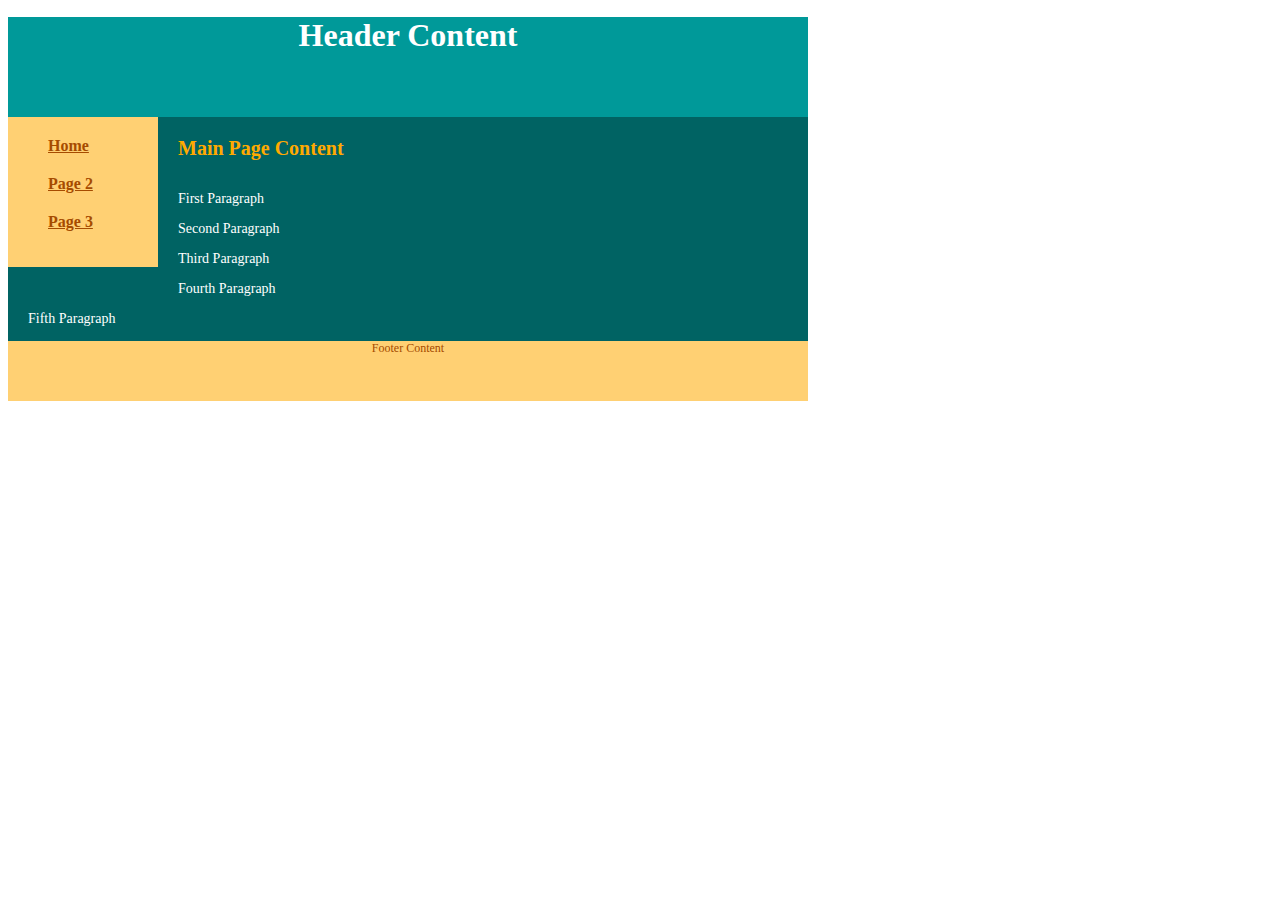
<file: Skeleton Files/newPageKhalil/index.html>
<!DOCTYPE html>
<html lang="en">

  <head>
    <meta charset="utf-8">
    <title>New HTML5 Page</title>
    <link rel="stylesheet" type="text/css" href="style.css">
  </head>

  <body>
  <div>
    <!--  Page content goes here -->
  	<header>
  		<h1>Header Content</h1>
  	</header>

  	<nav> 
  		<ul>
  			<li>
  				<a href="#">Home</a>
  			</li>

  			<li>
  				<a href="#">Page 2</a>
  			</li>
  	
  			<li>
  				<a href="#">Page 3</a>
  			</li>

  		</ul>
  	</nav>

  	<article>
  		<h2> Main Page Content </h2>

  		<p>First Paragraph</p>

 	 	<p>Second Paragraph</p>

  		<p>Third Paragraph</p>

  		<p>Fourth Paragraph</p>

  		<p id="Nope">Fifth Paragraph</p>

  	</article>


  	<footer>
  		Footer Content
  	</footer>
  	</div>
  </body>

</html>
</file>
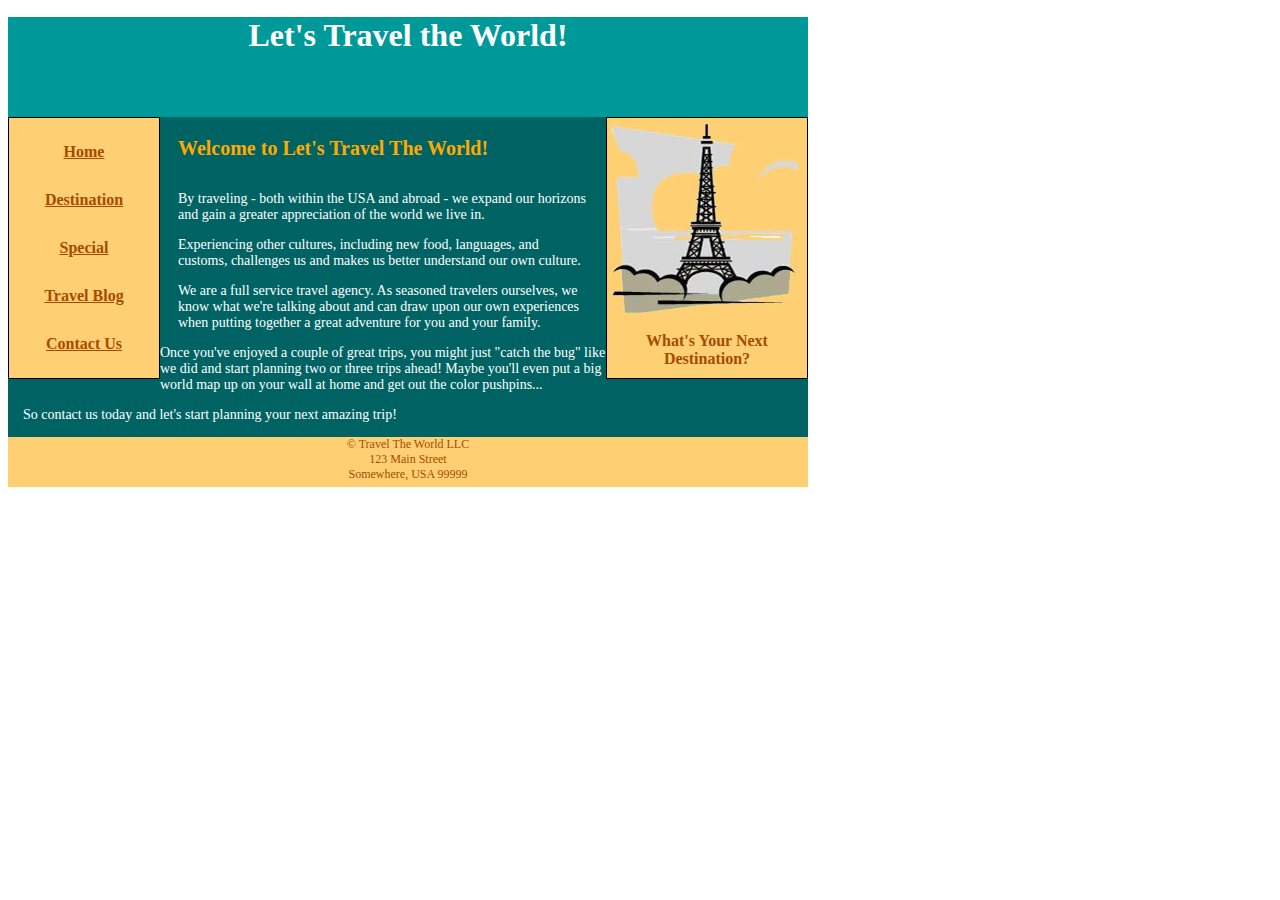
<file: Skeleton Files/newPageKhalil3/index.html>
<!DOCTYPE html>
<html lang="en">

  <head>
    <meta charset="utf-8">
    <title>New HTML5 Page</title>
    <link rel="stylesheet" type="text/css" href="style.css">
  </head>

  <body>
  <div>
    <!--  Page content goes here -->
  	<header>
  		<h1>Let's Travel the World!</h1>
  	</header>

  	<nav> 
  		<ul>
  			<li>
  				<a href="index.html">Home</a>
  			</li>

  			<li>
  				<a href="destination.html">Destination</a>
  			</li>
  	
  			<li>
  				<a href="special.html">Special</a>
  			</li>

        <li>
          <a href="blog.html">Travel Blog</a>
        </li>

        <li>
          <a href="contact.html">Contact Us</a>
        </li>

  		</ul>
  	</nav>

    <aside>
      <img src="images/paris.jpg" alt="Eiffel Tower">
      <p class="imageCaption">What's Your Next Destination?</p>

    </aside>

  	<article>
  		<h2> Welcome to Let's Travel The World! </h2>

  		<p>By traveling - both within the USA and abroad - we expand our horizons and gain a greater appreciation of the world we live in.</p>

 	 	  <p>Experiencing other cultures, including new food, languages, and customs, challenges us and makes us better understand our own culture.</p>

  		<p>We are a full service travel agency. As seasoned travelers ourselves, we know what we're talking about and can draw upon our own experiences when putting together a great adventure for you and your family.</p>

  		<p class="Nope">Once you've enjoyed a couple of great trips, you might just "catch the bug" like we did and start planning two or three trips ahead! Maybe you'll even put a big world map up on your wall at home and get out the color pushpins...</p>

  		<p class="Nope">So contact us today and let's start planning your next amazing trip!</p>

  	</article>


  	<footer>
  		&copy; Travel The World LLC
      <br>
       123 Main Street
      <br>
      Somewhere, USA 99999
  	</footer>
  	</div>
  </body>

</html>
</file>
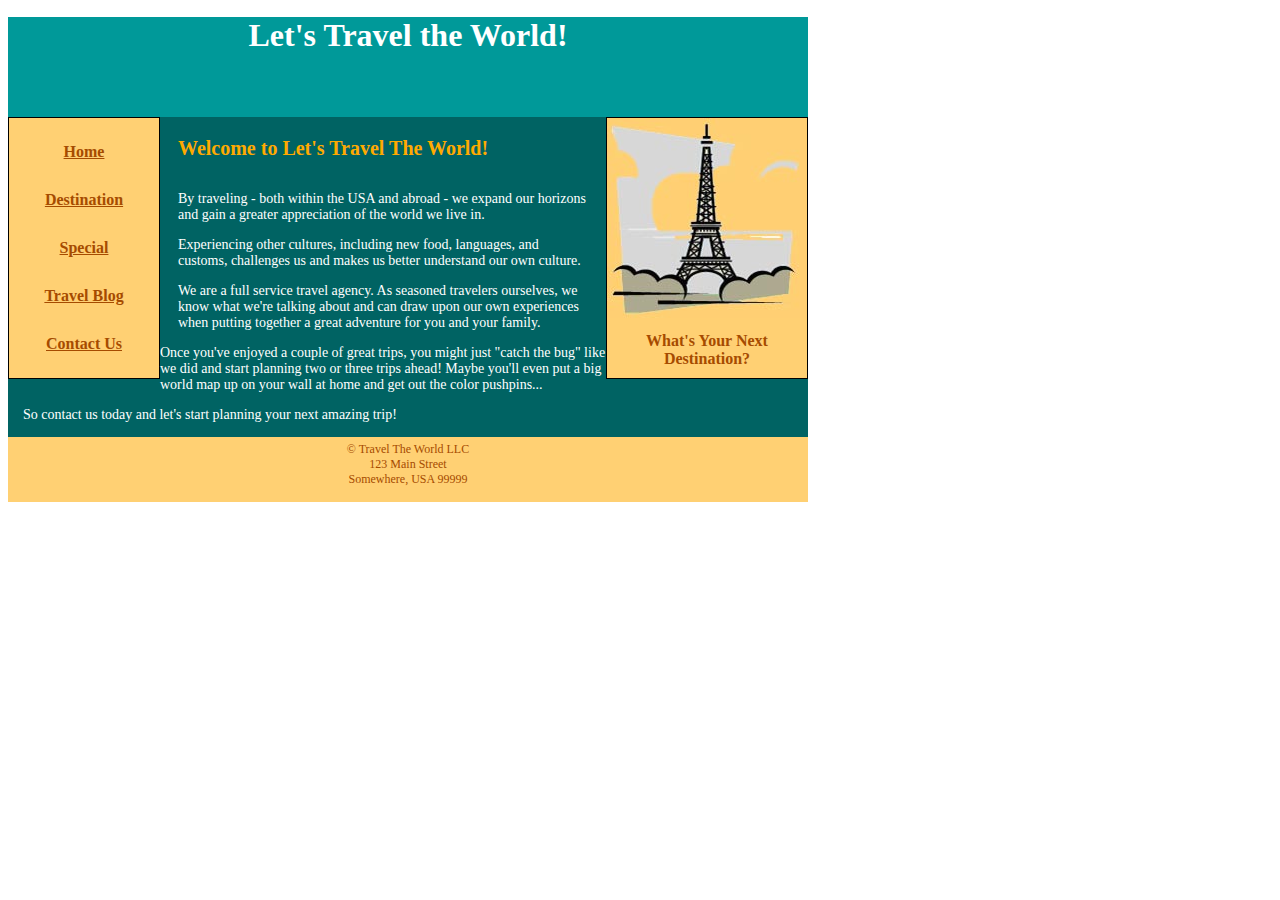
<file: Skeleton Files/newPageKhalil4/index.html>
<!DOCTYPE html>
<html lang="en">

  <head>
    <meta charset="utf-8">
    <title>New HTML5 Page</title>
    <link rel="stylesheet" type="text/css" href="style.css">
  </head>

  <body>
  <div>
    <!--  Page content goes here -->
  	<header>
  		<h1>Let's Travel the World!</h1>
  	</header>

  	<nav> 
  		<ul>
  			<li>
  				<a href="index.html">Home</a>
  			</li>

  			<li>
  				<a href="destination.html">Destination</a>
  			</li>
  	
  			<li>
  				<a href="special.html">Special</a>
  			</li>

        <li>
          <a href="blog.html">Travel Blog</a>
        </li>

        <li>
          <a href="contact.html">Contact Us</a>
        </li>

  		</ul>
  	</nav>

    <aside>
      <img src="images/paris.jpg" alt="Eiffel Tower">
      <p class="imageCaption">What's Your Next Destination?</p>

    </aside>

  	<article>
  		<h2 class="h2"> Welcome to Let's Travel The World! </h2>

  		<p>By traveling - both within the USA and abroad - we expand our horizons and gain a greater appreciation of the world we live in.</p>

 	 	  <p>Experiencing other cultures, including new food, languages, and customs, challenges us and makes us better understand our own culture.</p>

  		<p>We are a full service travel agency. As seasoned travelers ourselves, we know what we're talking about and can draw upon our own experiences when putting together a great adventure for you and your family.</p>

  		<p class="Nope">Once you've enjoyed a couple of great trips, you might just "catch the bug" like we did and start planning two or three trips ahead! Maybe you'll even put a big world map up on your wall at home and get out the color pushpins...</p>

  		<p class="Nope">So contact us today and let's start planning your next amazing trip!</p>

  	</article>


  	<footer>
  		&copy; Travel The World LLC
      <br>
       123 Main Street
      <br>
      Somewhere, USA 99999
  	</footer>
  	</div>
  </body>

</html>
</file>
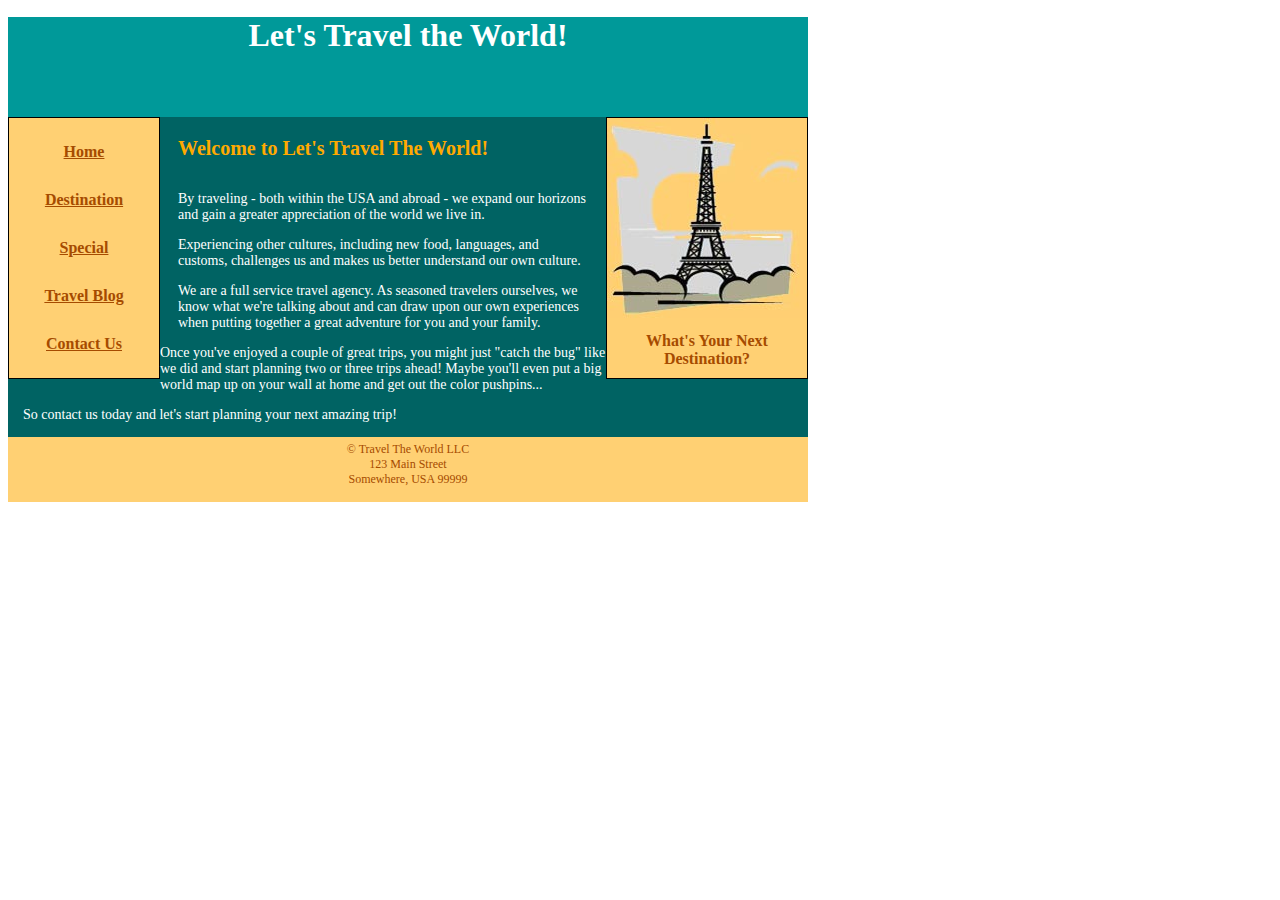
<file: Skeleton Files/newPageKhalil5/index.html>
<!DOCTYPE html>
<html lang="en">

  <head>
    <meta charset="utf-8">
    <title>New HTML5 Page</title>
    <link rel="stylesheet" type="text/css" href="style.css">
    <script src="http://html5shiv.googlecode.com/svn/trunk/html5.js"></script>
  </head>

  <body>
  <div>
    <!--  Page content goes here -->
  	<header>
  		<h1>Let's Travel the World!</h1>
  	</header>

  	<nav> 
  		<ul>
  			<li>
  				<a href="index.html">Home</a>
  			</li>

  			<li>
  				<a href="destination.html">Destination</a>
  			</li>
  	
  			<li>
  				<a href="special.html">Special</a>
  			</li>

        <li>
          <a href="blog.html">Travel Blog</a>
        </li>

        <li>
          <a href="contact.html">Contact Us</a>
        </li>

  		</ul>
  	</nav>

    <aside>
      <img src="images/paris.jpg" alt="Eiffel Tower">
      <p class="imageCaption">What's Your Next Destination?</p>

    </aside>

  	<article>
  		<h2 class="h2"> Welcome to Let's Travel The World! </h2>

  		<p>By traveling - both within the USA and abroad - we expand our horizons and gain a greater appreciation of the world we live in.</p>

 	 	  <p>Experiencing other cultures, including new food, languages, and customs, challenges us and makes us better understand our own culture.</p>

  		<p>We are a full service travel agency. As seasoned travelers ourselves, we know what we're talking about and can draw upon our own experiences when putting together a great adventure for you and your family.</p>

  		<p class="Nope">Once you've enjoyed a couple of great trips, you might just "catch the bug" like we did and start planning two or three trips ahead! Maybe you'll even put a big world map up on your wall at home and get out the color pushpins...</p>

  		<p class="Nope">So contact us today and let's start planning your next amazing trip!</p>

  	</article>


  	<footer>
  		&copy; Travel The World LLC
      <br>
       123 Main Street
      <br>
      Somewhere, USA 99999
  	</footer>
  	</div>
  </body>

</html>
</file>
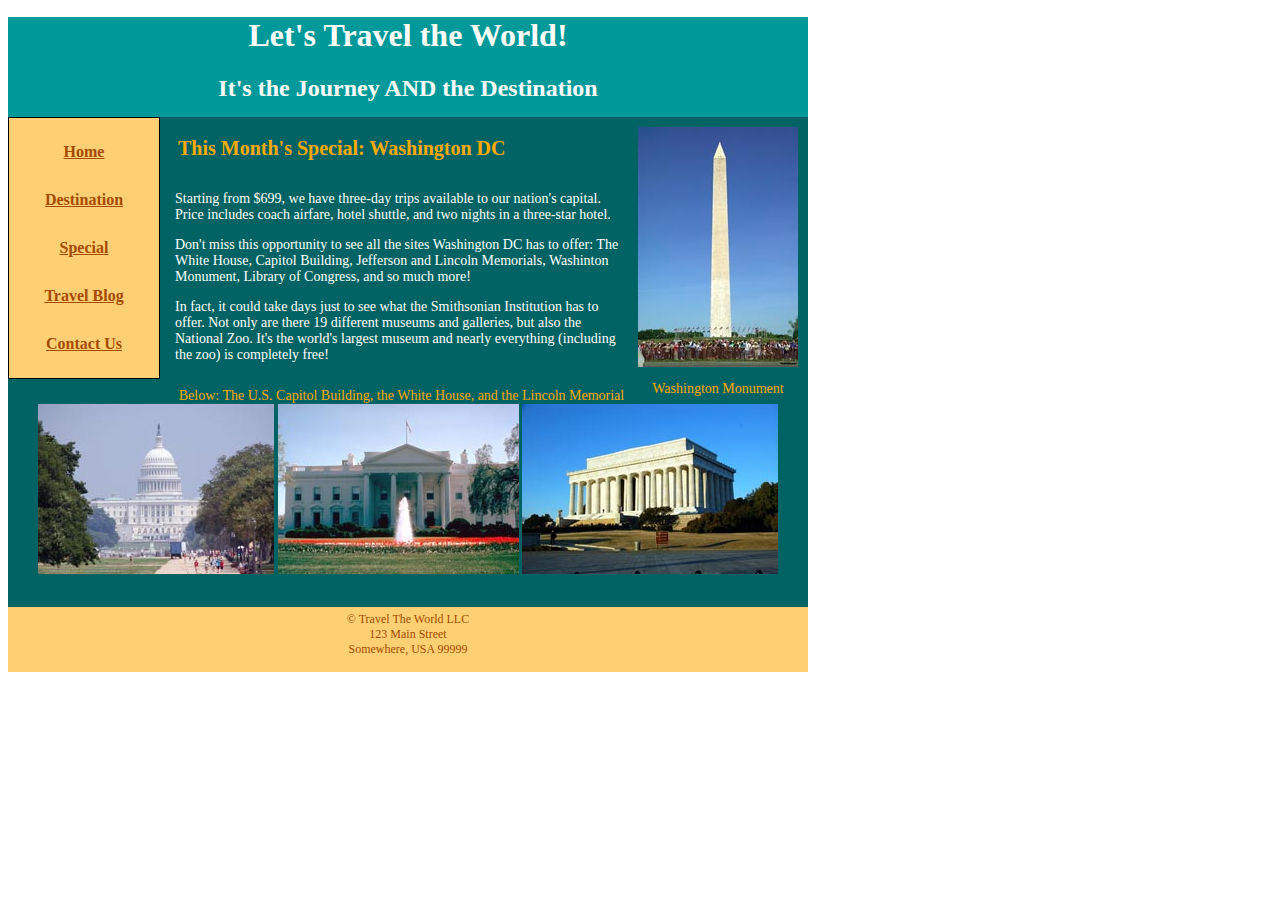
<file: Skeleton Files/newPageKhalil4/special.html>
<!DOCTYPE html>
<html lang="en">

  <head>
    <meta charset="utf-8">
    <title>New HTML5 Page</title>
    <link rel="stylesheet" type="text/css" href="special.css">
  </head>

  <body>
  <div>
    <!--  Page content goes here -->
  	<header>
  		<h1>Let's Travel the World!</h1>
      <h2> It's the Journey AND the Destination </h2>
  	</header>

  	<nav> 
  		<ul>
  			<li>
  				<a href="index.html">Home</a>
  			</li>

  			<li>
  				<a href="destination.html">Destination</a>
  			</li>
  	
  			<li>
  				<a href="special.html">Special</a>
  			</li>

        <li>
          <a href="blog.html">Travel Blog</a>
        </li>

        <li>
          <a href="contact.html">Contact Us</a>
        </li>

  		</ul>
  	</nav>

    <figure id="washmonaside">
      <img id="washmon" src="images/washmon.jpg" alt="Washington Monument">
      <figcaption class="imageCaption">Washington Monument </figcaption>

    </figure>

  	<article>
  		<h2 class="h2"> This Month's Special: Washington DC</h2>

  		<p class="pspecial">Starting from $699, we have three-day trips available to our nation's capital. Price includes coach airfare, hotel shuttle, and two nights in a three-star hotel.</p>

 	 	  <p class="pspecial">Don't miss this opportunity to see all the sites Washington DC has to offer: The White House, Capitol Building, Jefferson and Lincoln Memorials, Washinton Monument, Library of Congress, and so much more!</p>

  		<p class="pspecial">In fact, it could take days just to see what the Smithsonian Institution has to offer. Not only are there 19 different museums and galleries, but also the National Zoo. It's the world's largest museum and nearly everything (including the zoo) is completely free!</p>


      <!--
  		<p class="Nope">Once you've enjoyed a couple of great trips, you might just "catch the bug" like we did and start planning two or three trips ahead! Maybe you'll even put a big world map up on your wall at home and get out the color pushpins...</p>

  		<p class="Nope">So contact us today and let's start planning your next amazing trip!</p>
      -->
  	</article>


      <figure id="fig2">

        <figcaption id="figcap">
          Below: The U.S. Capitol Building, the White House, and the Lincoln Memorial
        </figcaption>
        <img src="images/capitol.jpg" alt="The Capitol Building">
        <img src="images/whitehouse.jpg" alt="The White House">
        <img src="images/lincoln.jpg" alt="The Lincoln Memorial"> 



      </figure>


  	<footer>
  		&copy; Travel The World LLC
      <br>
       123 Main Street
      <br>
      Somewhere, USA 99999
  	</footer>
  	</div>
  </body>

</html>
</file>
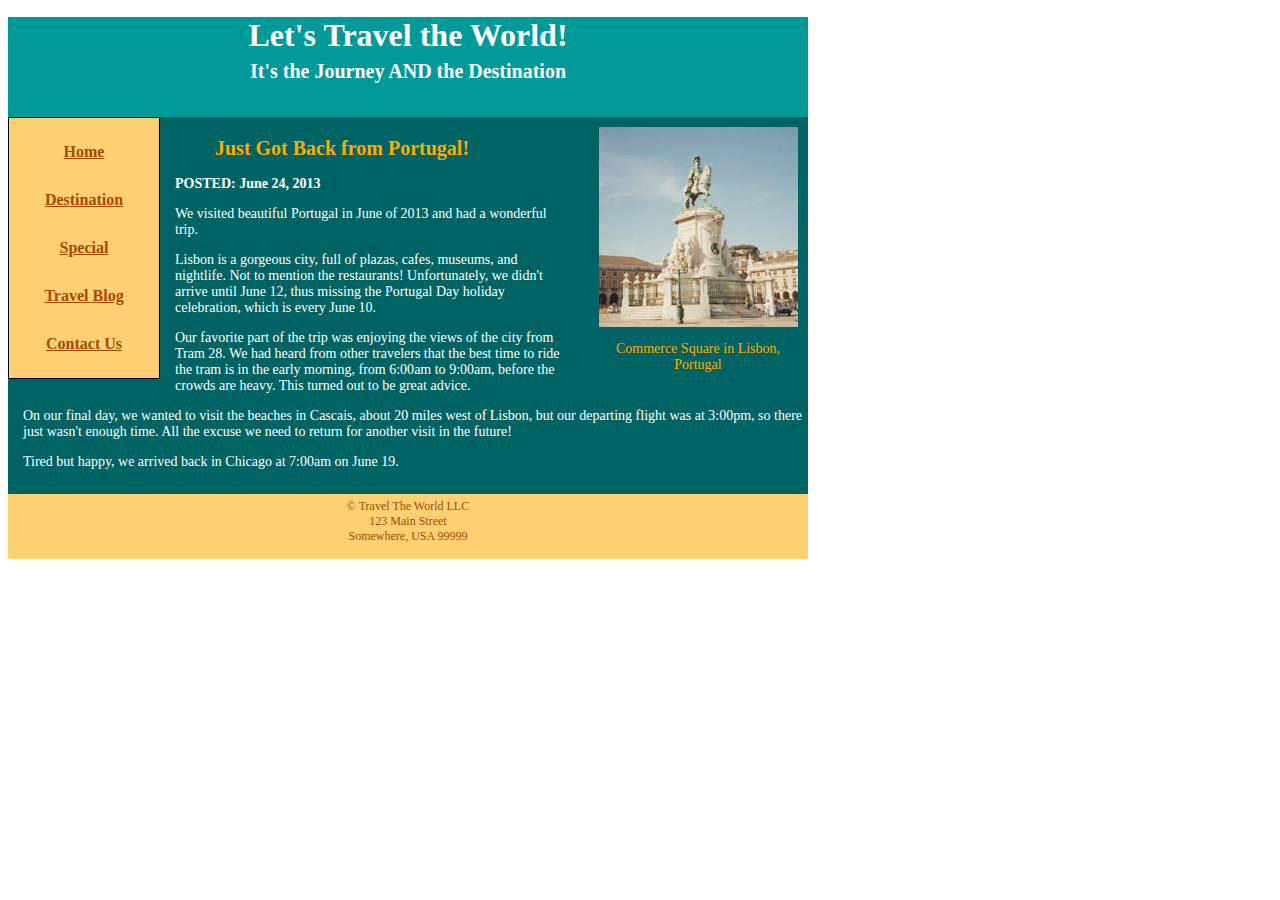
<file: Skeleton Files/newPageKhalil5/blog.html>
<!DOCTYPE html>
<html lang="en">

  <head>
    <meta charset="utf-8">
    <title>New HTML5 Page</title>
    <link rel="stylesheet" type="text/css" href="blog.css">
    <script src="http://html5shiv.googlecode.com/svn/trunk/html5.js"></script>
  </head>

  <body>
  <div>
    <!--  Page content goes here -->
  	<header>
  		<h1>Let's Travel the World!</h1>
      <h2 id="h2h2"> It's the Journey AND the Destination </h2>
  	</header>

  	<nav> 
  		<ul>
  			<li>
  				<a href="index.html">Home</a>
  			</li>

  			<li>
  				<a href="destination.html">Destination</a>
  			</li>
  	
  			<li>
  				<a href="special.html">Special</a>
  			</li>

        <li>
          <a href="blog.html">Travel Blog</a>
        </li>

        <li>
          <a href="contact.html">Contact Us</a>
        </li>

  		</ul>
  	</nav>

    <figure id="washmonaside">
      <img id="washmon" src="images/lisbon.jpg" alt="Washington Monument">
      <figcaption class="imageCaption">Commerce Square in Lisbon, Portugal</figcaption>

    </figure>

  	<article>
  		<h2 class="h2"> Just Got Back from Portugal!</h2>

      <p id="boldp" class="pspecial"> POSTED: <time datetime="2013-06-24">June 24, 2013 </time></p>

  		<p class="pspecial">We visited beautiful Portugal in <time datetime="2013-06">June of 2013</time> and had a wonderful trip.</p>

 	 	  <p class="pspecial">Lisbon is a gorgeous city, full of plazas, cafes, museums, and nightlife. Not to mention the restaurants! Unfortunately, we didn't arrive until <time datetime="06-12">June 12</time>, thus missing the Portugal Day holiday celebration, which is every <time datetime="06-10">June 10</time>.</p>

  		<p class="pspecial moveRight">Our favorite part of the trip was enjoying the views of the city from Tram 28. We had heard from other travelers that the best time to ride the tram is in the early morning, from <time datetime="06:00">6:00</time>am to <time datetime="09:00">9:00</time>am, before the crowds are heavy. This turned out to be great advice.</p>

      <p class="pspecial moveRight">On our final day, we wanted to visit the beaches in Cascais, about 20 miles west of Lisbon, but our departing flight was at <time datetime="15:00">3:00</time>pm, so there just wasn't enough time. All the excuse we need to return for another visit in the future!</p>

      <p class="pspecial  moveRight moveDown">Tired but happy, we arrived back in Chicago at <time datetime="2013-06-19T07:00">7:00am on June 19</time>.</p>


      <!--
  		<p class="Nope">Once you've enjoyed a couple of great trips, you might just "catch the bug" like we did and start planning two or three trips ahead! Maybe you'll even put a big world map up on your wall at home and get out the color pushpins...</p>

  		<p class="Nope">So contact us today and let's start planning your next amazing trip!</p>
      -->
  	</article>

      <!--
      <figure id="fig2">

        <figcaption id="figcap">
          Below: The U.S. Capitol Building, the White House, and the Lincoln Memorial
        </figcaption>
        <img src="images/capitol.jpg" alt="The Capitol Building">
        <img src="images/whitehouse.jpg" alt="The White House">
        <img src="images/lincoln.jpg" alt="The Lincoln Memorial"> 



      </figure>
      -->


  	<footer>
  		&copy; Travel The World LLC
      <br>
       123 Main Street
      <br>
      Somewhere, USA 99999
  	</footer>
  	</div>
  </body>

</html>
</file>
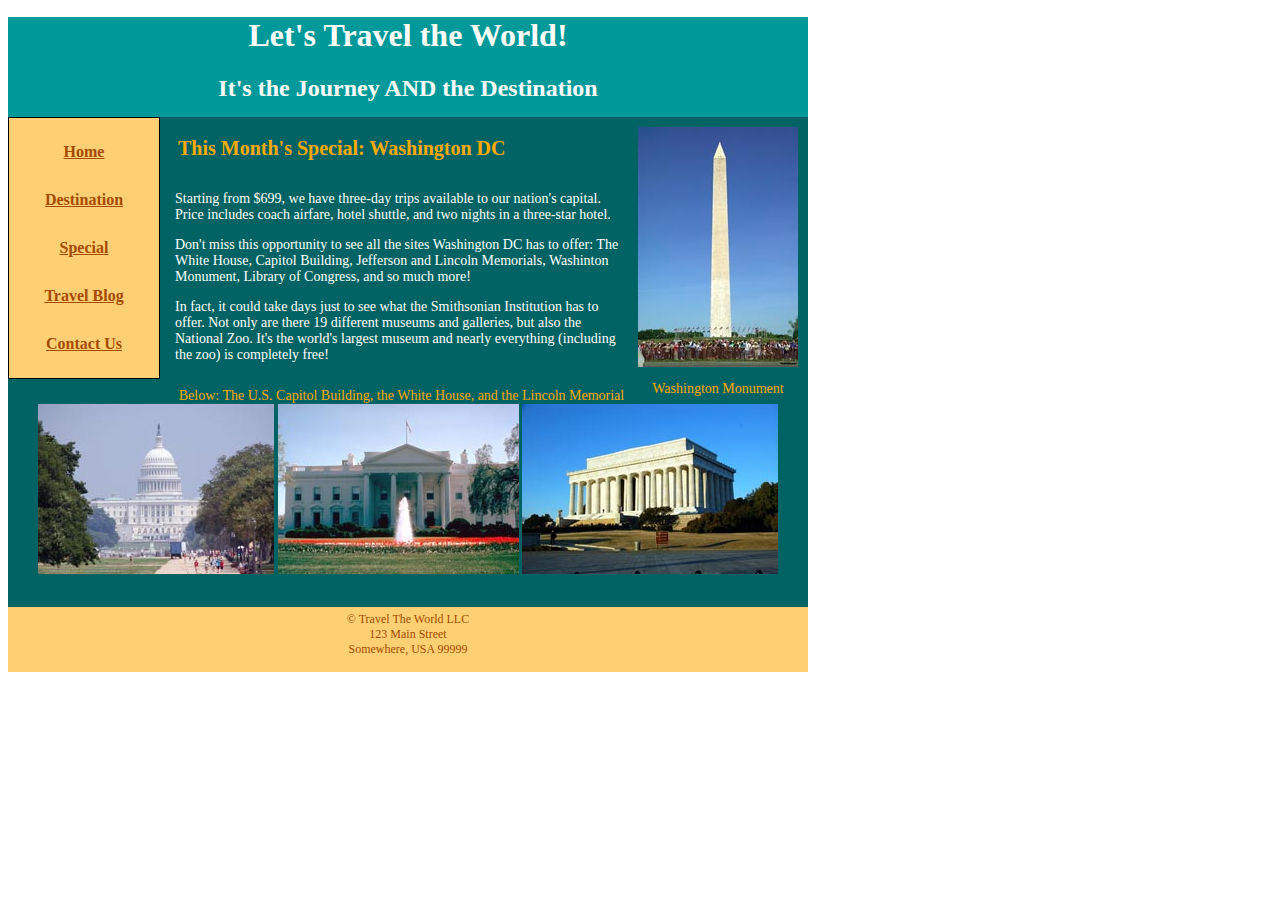
<file: Skeleton Files/newPageKhalil5/special.html>
<!DOCTYPE html>
<html lang="en">

  <head>
    <meta charset="utf-8">
    <title>New HTML5 Page</title>
    <link rel="stylesheet" type="text/css" href="special.css">
    <script src="http://html5shiv.googlecode.com/svn/trunk/html5.js"></script>
  </head>

  <body>
  <div>
    <!--  Page content goes here -->
  	<header>
  		<h1>Let's Travel the World!</h1>
      <h2> It's the Journey AND the Destination </h2>
  	</header>

  	<nav> 
  		<ul>
  			<li>
  				<a href="index.html">Home</a>
  			</li>

  			<li>
  				<a href="destination.html">Destination</a>
  			</li>
  	
  			<li>
  				<a href="special.html">Special</a>
  			</li>

        <li>
          <a href="blog.html">Travel Blog</a>
        </li>

        <li>
          <a href="contact.html">Contact Us</a>
        </li>

  		</ul>
  	</nav>

    <figure id="washmonaside">
      <img id="washmon" src="images/washmon.jpg" alt="Washington Monument">
      <figcaption class="imageCaption">Washington Monument </figcaption>

    </figure>

  	<article>
  		<h2 class="h2"> This Month's Special: Washington DC</h2>

  		<p class="pspecial">Starting from $699, we have three-day trips available to our nation's capital. Price includes coach airfare, hotel shuttle, and two nights in a three-star hotel.</p>

 	 	  <p class="pspecial">Don't miss this opportunity to see all the sites Washington DC has to offer: The White House, Capitol Building, Jefferson and Lincoln Memorials, Washinton Monument, Library of Congress, and so much more!</p>

  		<p class="pspecial">In fact, it could take days just to see what the Smithsonian Institution has to offer. Not only are there 19 different museums and galleries, but also the National Zoo. It's the world's largest museum and nearly everything (including the zoo) is completely free!</p>


      <!--
  		<p class="Nope">Once you've enjoyed a couple of great trips, you might just "catch the bug" like we did and start planning two or three trips ahead! Maybe you'll even put a big world map up on your wall at home and get out the color pushpins...</p>

  		<p class="Nope">So contact us today and let's start planning your next amazing trip!</p>
      -->
  	</article>


      <figure id="fig2">

        <figcaption id="figcap">
          Below: The U.S. Capitol Building, the White House, and the Lincoln Memorial
        </figcaption>
        <img src="images/capitol.jpg" alt="The Capitol Building">
        <img src="images/whitehouse.jpg" alt="The White House">
        <img src="images/lincoln.jpg" alt="The Lincoln Memorial"> 



      </figure>


  	<footer>
  		&copy; Travel The World LLC
      <br>
       123 Main Street
      <br>
      Somewhere, USA 99999
  	</footer>
  	</div>
  </body>

</html>
</file>
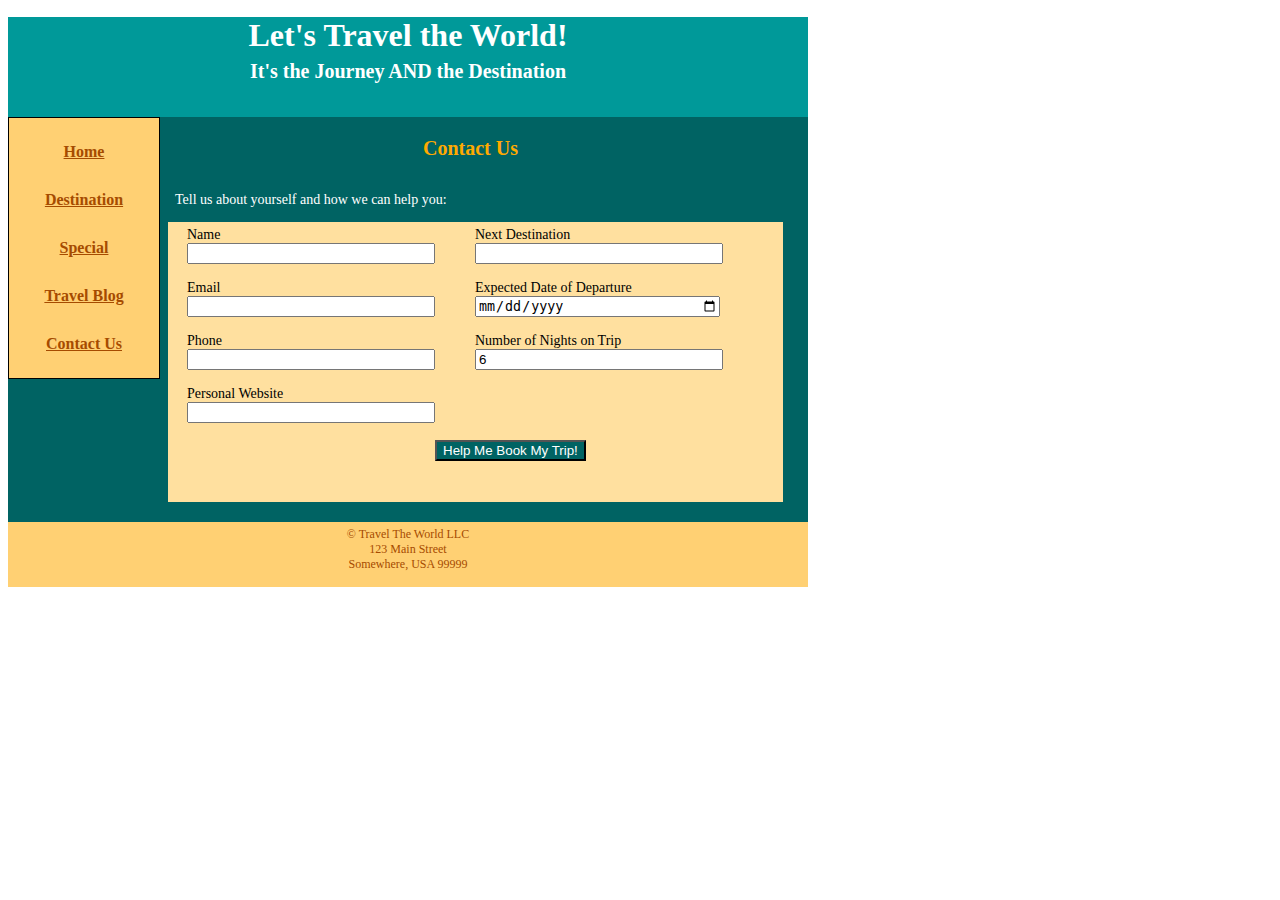
<file: Skeleton Files/newPageKhalil6/contact.html>
<!DOCTYPE html>
<html lang="en">

  <head>
    <meta charset="utf-8">
    <title>New HTML5 Page</title>
    <link rel="stylesheet" type="text/css" href="contact.css">
    <script src="http://html5shiv.googlecode.com/svn/trunk/html5.js"></script>
  </head>

  <body>
  <div>
    <!--  Page content goes here -->
  	<header>
  		<h1>Let's Travel the World!</h1>
      <h2 id="h2h2"> It's the Journey AND the Destination </h2>
  	</header>

  	<nav> 
  		<ul>
  			<li>
  				<a href="index.html">Home</a>
  			</li>

  			<li>
  				<a href="destination.html">Destination</a>
  			</li>
  	
  			<li>
  				<a href="special.html">Special</a>
  			</li>

        <li>
          <a href="blog.html">Travel Blog</a>
        </li>

        <li>
          <a href="contact.html">Contact Us</a>
        </li>

  		</ul>
  	</nav>

    <!--
    <figure id="washmonaside">
      <img id="washmon" src="images/lisbon.jpg" alt="Washington Monument">
      <figcaption class="imageCaption">Commerce Square in Lisbon, Portugal</figcaption>

    </figure>
    -->

  	<article>
  		<h2 class="h2"> Contact Us</h2>

      <!--
      <p id="boldp" class="pspecial"> POSTED: <time datetime="2013-06-24">June 24, 2013 </time></p>
      -->

  		<p class="pspecial">Tell us about yourself and how we can help you:</p>

      <!--
 	 	  <p class="pspecial">Lisbon is a gorgeous city, full of plazas, cafes, museums, and nightlife. Not to mention the restaurants! Unfortunately, we didn't arrive until <time datetime="06-12">June 12</time>, thus missing the Portugal Day holiday celebration, which is every <time datetime="06-10">June 10</time>.</p>

  		<p class="pspecial moveRight">Our favorite part of the trip was enjoying the views of the city from Tram 28. We had heard from other travelers that the best time to ride the tram is in the early morning, from <time datetime="06:00">6:00</time>am to <time datetime="09:00">9:00</time>am, before the crowds are heavy. This turned out to be great advice.</p>

      <p class="pspecial moveRight">On our final day, we wanted to visit the beaches in Cascais, about 20 miles west of Lisbon, but our departing flight was at <time datetime="15:00">3:00</time>pm, so there just wasn't enough time. All the excuse we need to return for another visit in the future!</p>

      <p class="pspecial  moveRight moveDown">Tired but happy, we arrived back in Chicago at <time datetime="2013-06-19T07:00">7:00am on June 19</time>.</p>


      
  		<p class="Nope">Once you've enjoyed a couple of great trips, you might just "catch the bug" like we did and start planning two or three trips ahead! Maybe you'll even put a big world map up on your wall at home and get out the color pushpins...</p>

  		<p class="Nope">So contact us today and let's start planning your next amazing trip!</p>
      -->

    <section id="form0">

      <form>

      <section id="form1">
      Name
      <br>
      <input type="name" name="Name"> 
      <br>
      <br>
      Email
      <br>
      <input type="email" name="Email">
      <br>
      <br>
      Phone
      <br>
      <input type="tell" name="tell">
      <br>
      <br>
      Personal Website
      <br>
      <input type="Website" name="Website">
      </section>
      

    <section id="form2">
      Next Destination
      <br>
      <input type="text" name="">
      <br>
      <br>
      Expected Date of Departure
      <br>
      <input type="date" name="date" min="2017-02-24">
      <br>
      <br>
      Number of Nights on Trip
      <br>
      <input type="number" name="number" value="6">
    </section>

    

      <input type="submit" name="submit" value="Help Me Book My Trip!"> 
  
    
      </form>



      </section>
  	</article>

      <!--
      <figure id="fig2">

        <figcaption id="figcap">
          Below: The U.S. Capitol Building, the White House, and the Lincoln Memorial
        </figcaption>
        <img src="images/capitol.jpg" alt="The Capitol Building">
        <img src="images/whitehouse.jpg" alt="The White House">
        <img src="images/lincoln.jpg" alt="The Lincoln Memorial"> 



      </figure>
      -->
    


  	<footer>
  		&copy; Travel The World LLC
      <br>
       123 Main Street
      <br>
      Somewhere, USA 99999
  	</footer>
  	</div>
  </body>

</html>
</file>
<file: Skeleton Files/newPageKhalil/style.css>
/*Add CSS styling below*/


div {
	width: 800px;
	background-color: #006363;
	font-family: Verdana;
}


nav {
	height: 150px;
	width: 150px;
	float: left;
	background-color: #FFD073;
}

a {
	color: #A64B00;
	font-weight: bold;

}

header {
	height: 100px;
	color: white;
	width: 800px;
	background-color: #009999;
	float: left;
	text-align: center;
	font-size: 20px;
	padding-top: 0px;
}

h1 {
	margin-top: 0px;
	font-size: 32px;
	color: white;
}

article {
	font-size: 14px;
}



h2 {
	color: #FFAA00;
	font-size: 20px;
	font-weight: bold;
	padding: 120px 0px 15px 170px;
}

li {
	list-style-type: none;
	margin-top: 20px;
	margin-bottom: 20px;
}

footer {
	text-align: center;
	color: #A64B00;
	height: 60px;
	background-color: #FFD073;
	font-size: 12px;
}

p {
	margin-left: 170px;
	color: white;
}

#Nope {
	margin-left: 20px;
}
</file>
<file: Skeleton Files/newPageKhalil3/style.css>
/*Add CSS styling below*/


div {
	width: 800px;
	background-color: #006363;
	font-family: Verdana;
}


nav {
	height: 260px;
	width: 150px;
	float: left;
	background-color: #FFD073;
	text-align: center;
	border: solid black  1px;
}

ul {
	padding: 0px;
}



a {
	color: #A64B00;
	font-weight: bold;

}

li {
	padding: 5px 0px;
}



aside {
	float: right;
	height: 260px;
	width: 200px;
	border: solid black  1px;
	background-color: #FFD073;
	text-align: center;
}

img {
	width: 100%;
}

.imageCaption {
	width: 200;
	margin: 0px;
	margin-top: 10px;
	padding: 0px;
	color: #A64B00;
	font-weight: bold;
}


header {
	height: 100px;
	color: white;
	width: 800px;
	background-color: #009999;
	float: left;
	text-align: center;
	font-size: 20px;
	padding-top: 0px;
}

h1 {
	margin-top: 0px;
	font-size: 32px;
	color: white;
}

article {
	font-size: 14px;
}



h2 {
	color: #FFAA00;
	font-size: 20px;
	font-weight: bold;
	padding: 120px 0px 15px 170px;
}

li {
	list-style-type: none;
	margin-top: 20px;
	margin-bottom: 20px;
}

footer {
	text-align: center;
	color: #A64B00;
	height: 50px;
	background-color: #FFD073;
	font-size: 12px;
}

p {
	margin-left: 170px;
	color: white;
	padding-right: 220px;
}

.Nope {
	margin-left: 15px;
	padding-right: 5px;
}
</file>
<file: Skeleton Files/newPageKhalil4/style.css>
/*Add CSS styling below*/


div {
	width: 800px;
	background-color: #006363;
	font-family: Verdana;
}


nav {
	height: 260px;
	width: 150px;
	float: left;
	background-color: #FFD073;
	text-align: center;
	border: solid black  1px;
}

ul {
	padding: 0px;
}



a {
	color: #A64B00;
	font-weight: bold;

}

li {
	padding: 5px 0px;
}



aside {
	float: right;
	height: 260px;
	width: 200px;
	border: solid black  1px;
	background-color: #FFD073;
	text-align: center;
}

img {
	width: 100%;
}

.imageCaption {
	width: 200;
	margin: 0px;
	margin-top: 10px;
	padding: 0px;
	color: #A64B00;
	font-weight: bold;
}


header {
	height: 100px;
	color: white;
	width: 800px;
	background-color: #009999;
	float: left;
	text-align: center;
	font-size: 20px;
	padding-top: 0px;
}

h1 {
	margin-top: 0px;
	font-size: 32px;
	color: white;
}

article {
	font-size: 14px;
}



h2 {
	color: #FFAA00;
	font-size: 20px;
	font-weight: bold;
	padding: 120px 0px 15px 170px;
}

li {
	list-style-type: none;
	margin-top: 20px;
	margin-bottom: 20px;
}

footer {
	text-align: center;
	color: #A64B00;
	height: 60px;
	background-color: #FFD073;
	font-size: 12px;
	padding-top: 5px;
}

p {
	margin-left: 170px;
	color: white;
	padding-right: 220px;
}

.Nope {
	margin-left: 15px;
	padding-right: 5px;
}
</file>
<file: Skeleton Files/newPageKhalil5/style.css>
/*Add CSS styling below*/


div {
	width: 800px;
	background-color: #006363;
	font-family: Verdana;
}


nav {
	height: 260px;
	width: 150px;
	float: left;
	background-color: #FFD073;
	text-align: center;
	border: solid black  1px;
}

ul {
	padding: 0px;
}



a {
	color: #A64B00;
	font-weight: bold;

}

li {
	padding: 5px 0px;
}



aside {
	float: right;
	height: 260px;
	width: 200px;
	border: solid black  1px;
	background-color: #FFD073;
	text-align: center;
}

img {
	width: 100%;
}

.imageCaption {
	width: 200;
	margin: 0px;
	margin-top: 10px;
	padding: 0px;
	color: #A64B00;
	font-weight: bold;
}


header {
	height: 100px;
	color: white;
	width: 800px;
	background-color: #009999;
	float: left;
	text-align: center;
	font-size: 20px;
	padding-top: 0px;
}

h1 {
	margin-top: 0px;
	font-size: 32px;
	color: white;
}

article {
	font-size: 14px;
}



h2 {
	color: #FFAA00;
	font-size: 20px;
	font-weight: bold;
	padding: 120px 0px 15px 170px;
}

li {
	list-style-type: none;
	margin-top: 20px;
	margin-bottom: 20px;
}

footer {
	text-align: center;
	color: #A64B00;
	height: 60px;
	background-color: #FFD073;
	font-size: 12px;
	padding-top: 5px;
}

p {
	margin-left: 170px;
	color: white;
	padding-right: 220px;
}

.Nope {
	margin-left: 15px;
	padding-right: 5px;
}
</file>
<file: Skeleton Files/newPageKhalil4/special.css>
/*Add CSS styling below*/


div {
	width: 800px;
	background-color: #006363;
	font-family: Verdana;
}


nav {
	height: 260px;
	width: 150px;
	float: left;
	background-color: #FFD073;
	text-align: center;
	border: solid black  1px;
	margin-right: 15px;
	margin-bottom: 10px;
}

ul {
	padding: 0px;
}



a {
	color: #A64B00;
	font-weight: bold;

}

li {
	padding: 5px 0px;
}



figure {
	float: right;
	width: 200px;
	background-color: #006363;
	text-align: center;
}



#fig2 {
	float: none;
	width: 100%;
	margin: 0px;
	color: #FFAA00;
	font-size: 14px;
	margin-bottom: 29px;
	margin-top: 25px;
}

#figcap {
	
}

#washmonaside {
	margin: 10px 10px 0px 10px;
	width: 160px;
}

#washmon {
	height: 240px;
	width: 160px;
}

.imageCaption {
	margin: 0px;
	margin-top: 10px;
	padding: 0px;
	color: #FFAA00;
	font-size: 14px;
}


header {
	height: 100px;
	color: white;
	width: 800px;
	background-color: #009999;
	float: left;
	text-align: center;
	padding-top: 0px;
}

h1 {
	margin-top: 0px;
	font-size: 32px;
	color: white;
}

article {
	font-size: 14px;
}



.h2 {
	color: #FFAA00;
	font-size: 20px;
	font-weight: bold;
	padding: 120px 0px 15px 170px;
}

li {
	list-style-type: none;
	margin-top: 20px;
	margin-bottom: 20px;
}

footer {
	text-align: center;
	color: #A64B00;
	height: 60px;
	background-color: #FFD073;
	font-size: 12px;
	padding-top: 5px;
}

p {
	margin-left: 5px;
	color: white;
	padding-right: 220px;
	word-wrap: normal;
}

.Nope {
	margin-left: 15px;
	padding-right: 5px;
}

.pspecial {
	padding: 0px;
}
</file>
<file: Skeleton Files/newPageKhalil5/blog.css>
/*Add CSS styling below*/

article, aside, figcaption, figure, footer, header, hgroup, nav, section {
	display: block;

}



div {
	width: 800px;
	background-color: #006363;
	font-family: Verdana;
}


nav {
	height: 260px;
	width: 150px;
	float: left;
	background-color: #FFD073;
	text-align: center;
	border: solid black  1px;
	margin-right: 15px;
	margin-bottom: 10px;
}

ul {
	padding: 0px;
}



a {
	color: #A64B00;
	font-weight: bold;

}

li {
	padding: 5px 0px;
}



figure {
	float: right;
	width: 200px;
	background-color: #006363;
	text-align: center;
}



#fig2 {
	float: none;
	width: 100%;
	margin: 0px;
	color: #FFAA00;
	font-size: 14px;
	margin-bottom: 29px;
	margin-top: 25px;
}

#figcap {
	
}

#washmonaside {
	margin: 10px 10px 0px 30px;
}

#washmon {
}

.imageCaption {
	margin: 0px;
	margin-top: 10px;
	padding: 0px;
	color: #FFAA00;
	font-size: 14px;
}

#boldp {
	font-weight: bold;
}


header {
	height: 100px;
	color: white;
	width: 800px;
	background-color: #009999;
	float: left;
	text-align: center;
	padding-top: 0px;
}

h1 {
	margin-top: 0px;
	margin-bottom: -10px;
	font-size: 32px;
	color: white;
}

article {
	font-size: 14px;
}

#h2h2 {
	font-size: 20px;
}


.h2 {
	color: #FFAA00;
	font-size: 20px;
	font-weight: bold;
	padding: 120px 0px 0px 170px;
	margin-left: 37px;
}

li {
	list-style-type: none;
	margin-top: 20px;
	margin-bottom: 20px;
}

footer {
	text-align: center;
	color: #A64B00;
	height: 60px;
	background-color: #FFD073;
	font-size: 12px;
	padding-top: 5px;
}

p {
	margin-left: 5px;
	color: white;
	padding-right: 220px;
	word-wrap: normal;
}

.Nope {
	margin-left: 15px;
	padding-right: 5px;
}

.pspecial {
	padding: 0px;
}

.moveRight {
	padding-left: 10px;
}

.moveDown {
	padding-bottom: 10px;
}
</file>
<file: Skeleton Files/newPageKhalil5/special.css>
/*Add CSS styling below*/

article, aside, figcaption, figure, footer, header, hgroup, nav, section {
	display: block;

}



div {
	width: 800px;
	background-color: #006363;
	font-family: Verdana;
}


nav {
	height: 260px;
	width: 150px;
	float: left;
	background-color: #FFD073;
	text-align: center;
	border: solid black  1px;
	margin-right: 15px;
	margin-bottom: 10px;
}

ul {
	padding: 0px;
}



a {
	color: #A64B00;
	font-weight: bold;

}

li {
	padding: 5px 0px;
}



figure {
	float: right;
	width: 200px;
	background-color: #006363;
	text-align: center;
}



#fig2 {
	float: none;
	width: 100%;
	margin: 0px;
	color: #FFAA00;
	font-size: 14px;
	margin-bottom: 29px;
	margin-top: 25px;
}

#figcap {
	
}

#washmonaside {
	margin: 10px 10px 0px 10px;
	width: 160px;
}

#washmon {
	height: 240px;
	width: 160px;
}

.imageCaption {
	margin: 0px;
	margin-top: 10px;
	padding: 0px;
	color: #FFAA00;
	font-size: 14px;
}


header {
	height: 100px;
	color: white;
	width: 800px;
	background-color: #009999;
	float: left;
	text-align: center;
	padding-top: 0px;
}

h1 {
	margin-top: 0px;
	font-size: 32px;
	color: white;
}

article {
	font-size: 14px;
}



.h2 {
	color: #FFAA00;
	font-size: 20px;
	font-weight: bold;
	padding: 120px 0px 15px 170px;
}

li {
	list-style-type: none;
	margin-top: 20px;
	margin-bottom: 20px;
}

footer {
	text-align: center;
	color: #A64B00;
	height: 60px;
	background-color: #FFD073;
	font-size: 12px;
	padding-top: 5px;
}

p {
	margin-left: 5px;
	color: white;
	padding-right: 220px;
	word-wrap: normal;
}

.Nope {
	margin-left: 15px;
	padding-right: 5px;
}

.pspecial {
	padding: 0px;
}
</file>
<file: Skeleton Files/newPageKhalil6/contact.css>
/*Add CSS styling below*/

article, aside, figcaption, figure, footer, header, hgroup, nav, section {
	display: block;

}



div {
	width: 800px;
	background-color: #006363;
	font-family: Verdana;
}


nav {
	height: 260px;
	width: 150px;
	float: left;
	background-color: #FFD073;
	text-align: center;
	border: solid black  1px;
	margin-right: 15px;
	margin-bottom: 10px;
}

ul {
	padding: 0px;
}



a {
	color: #A64B00;
	font-weight: bold;

}

li {
	padding: 5px 0px;
}



figure {
	float: right;
	width: 200px;
	background-color: #006363;
	text-align: center;
}



#fig2 {
	float: none;
	width: 100%;
	margin: 0px;
	color: #FFAA00;
	font-size: 14px;
	margin-bottom: 29px;
	margin-top: 25px;
}

#figcap {
	
}

#washmonaside {
	margin: 10px 10px 0px 30px;
}

#washmon {
}

.imageCaption {
	margin: 0px;
	margin-top: 10px;
	padding: 0px;
	color: #FFAA00;
	font-size: 14px;
}

#boldp {
	font-weight: bold;
}


header {
	height: 100px;
	color: white;
	width: 800px;
	background-color: #009999;
	float: left;
	text-align: center;
	padding-top: 0px;
}

h1 {
	margin-top: 0px;
	margin-bottom: -10px;
	font-size: 32px;
	color: white;
}

article {
	font-size: 14px;
}

#h2h2 {
	font-size: 20px;
}


.h2 {
	color: #FFAA00;
	font-size: 20px;
	font-weight: bold;
	padding: 120px 0px 0px 170px;
	margin-left: 245px;
}

li {
	list-style-type: none;
	margin-top: 20px;
	margin-bottom: 20px;
}

footer {
	text-align: center;
	color: #A64B00;
	height: 60px;
	background-color: #FFD073;
	font-size: 12px;
	padding-top: 5px;
}

p {
	margin-left: 5px;
	color: white;
	padding-right: 220px;
	word-wrap: normal;
}

.Nope {
	margin-left: 15px;
	padding-right: 5px;
}

.pspecial {
	padding: 0px;
	margin-top: 32px;
}

.moveRight {
	padding-left: 10px;
}

.moveDown {
	padding-bottom: 10px;
}


#form0 {
	width: 615px;
	height: 280px;
	background-color: #FFE09F;
	margin-left: 160px;
	margin-bottom: 20px;
}

#form1 {
	float: left;
	margin-top: 5px;
	margin-left: 12px;
}

#form2 {
	float: left;
	margin-top: 5px;
	margin-left: 40px;
}

input {
	width: 240px;
}


input[name="submit"] {
	width: auto;
	color: white;
	clear: both;
	margin-top: 70px;
	margin-right: 40px;
	background-color: #006363;
}
</file>
